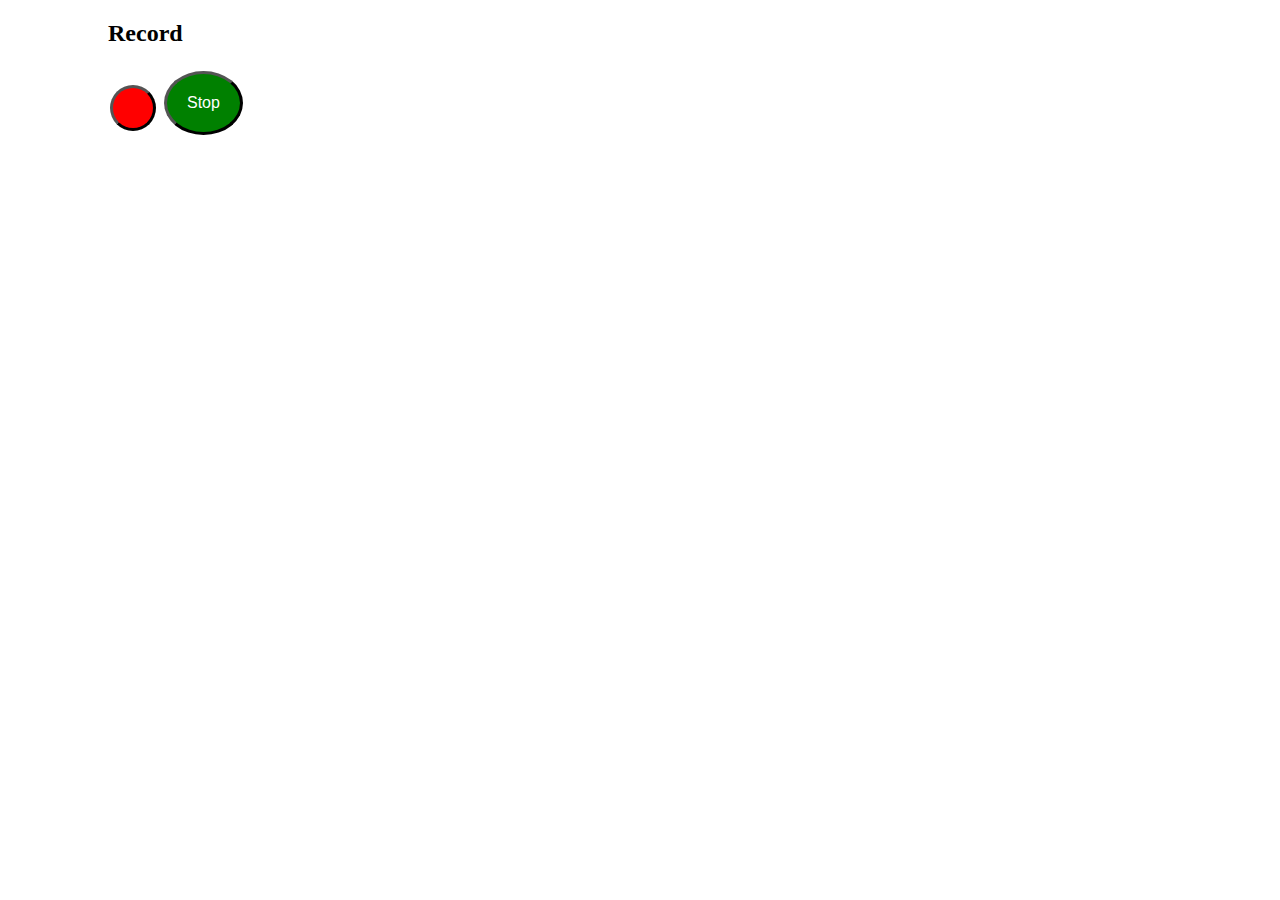
<file: public/DEMO.HTML>
<!DOCTYPE html>
<html lang="en">

<head>
    <meta charset="UTF-8">

    <style>
        #record {
            background-color: red;
            /* Green */
            border-width: medium;
            border-color: black;
            color: white;
            padding: 20px;
            text-align: center;
            text-decoration: none;
            display: inline-block;
            font-size: 16px;
            margin: 4px 2px;
            cursor: pointer;
            max-width: 50%;
            max-height: 15%;
            border-radius: 50%;
            left: 100px;
            right: 100px;
            position: relative;
        }

        #stopRecord {
            background-color: green;
            /* Green */
            border-width: medium;
            border-color: black;
            color: white;
            padding: 20px;
            text-align: center;
            text-decoration: none;
            display: inline-block;
            font-size: 16px;
            margin: 4px 2px;
            cursor: pointer;
            max-width: 50%;
            max-height: 15%;
            border-radius: 50%;
            left: 100px;
            right: 100px;
            position: relative;
        }

        h2 {
            left: 100px;
            position: relative;
        }

        #recordedAudio {
            left: 100px;
            right: 100px;
            position: relative;
        }
    </style>


</head>

<body translate="no">
    <h2>Record</h2>
    <button id=record></button>
    <button id=stopRecord disabled>Stop</button>
    <audio id=recordedAudio></audio>

    <script id="rendered-js">




        function recordFuc() {
            
            navigator.mediaDevices.getUserMedia({ audio: true }).
                then(stream => {
                    audioChunks = [];
                    rec = new MediaRecorder(stream);
                    rec.ondataavailable = e => {
                        audioChunks.push(e.data);
                        if (rec.state == "inactive") {
                            let blob = new Blob(audioChunks, { type: 'audio/mpeg-3' });
                            recordedAudio.src = URL.createObjectURL(blob);
                            recordedAudio.controls = true;
                            sendData(blob);
                        }
                    };
                    rec.start();

                    stopRecord.onclick = e => {
                        console.log("I was clicked");
                        record.disabled = false;
                        stop.disabled = true;
                        record.style.backgroundColor = "red";
                        rec.stop();
                    };
                });

        }

        record.onclick = e => {
            recordFuc();
            console.log('I was clicked');
            record.disabled = true;
            record.style.backgroundColor = "blue";
            stopRecord.disabled = false;
        };


        function sendData(data) { }


//# sourceURL=pen.js
    </script>


</body>

</html>
</file>
